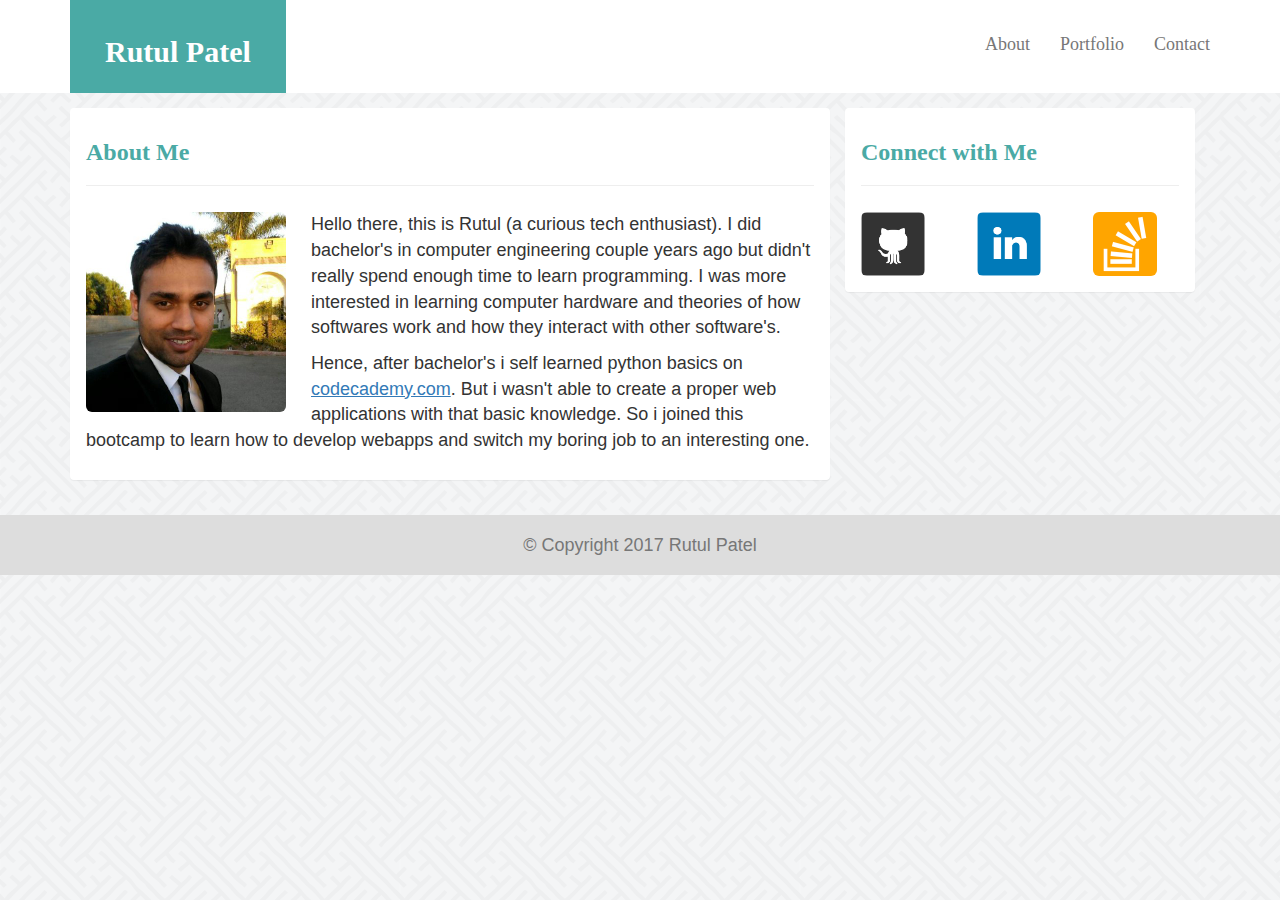
<file: index.html>
<!doctype html>
<html lang="en-us">
<head>
    <meta charset="UTF-8">
    <title>About | Rutul Patel</title>
    <link rel="stylesheet" type="text/css" href="assets/css/reset.css">
    <link rel="stylesheet" href="https://maxcdn.bootstrapcdn.com/bootstrap/3.3.7/css/bootstrap.min.css" integrity="sha384-BVYiiSIFeK1dGmJRAkycuHAHRg32OmUcww7on3RYdg4Va+PmSTsz/K68vbdEjh4u" crossorigin="anonymous">
    <link rel="stylesheet" type="text/css" href="assets/css/style.css">
    <meta name="viewport" content="width=device-width, initial-scale=1">
</head>
<body>
    <!-- Navigation bar -->
    <nav class="nav navbar-default">
        <div class="container">
            <ul id="navbar-brand-title" class="nav navbar-nav navigation-bar">
                <li><a href="index.html" id="navbar-brand-title-text" class="navbar-brand"><h2><strong>Rutul Patel</strong></h2></a></li>
            </ul>
            <ul class="nav navbar-nav navbar-right navigation-bar">
                <li><a href="index.html"><h3></h3><h4>About</h4></a></li>
                <li><a href="portfolio.html"><h3></h3><h4>Portfolio</h4></a></li>
                <li><a href="contact.html"><h3></h3><h4>Contact</h4></a></li>
            </ul>
        </div>
    </nav>
    
    <!-- Body section -->
    <div class="container" id="body-section">
        <!-- Main section -->
            <div class="col-md-8 panel">
                <div class="row panel-heading">
                    <h3><strong>About Me</strong></h3>
                    <hr>
                </div>
                <div class="row panel-body">
                        <img class="img-responsive img-rounded" id="auth-img" src="assets/images/profile-pic.png" alt="Rutul Patel">
                        <p> Hello there,  this is Rutul (a curious tech enthusiast). I did bachelor's in computer engineering couple years ago but didn't really spend enough time to learn programming. I was more interested in learning computer hardware and theories of how softwares work and how they interact with other software's.</p>
                        <p> Hence, after bachelor's i self learned python basics on <a data-brackets-id='337' href="https://www.codecademy.com/" target="_blank"><u data-brackets-id='338'>codecademy.com</u></a>. But i wasn't able to create a proper web applications with that basic knowledge. So i joined this bootcamp to learn how to develop webapps and switch my boring job to an interesting one.</p>
                </div>
                
            </div>
        
        <!-- Sidebar section -->
            <div class="col-md-4">
                <div class="panel">
                    <div class="panel-heading">
                        <h3><strong>Connect with Me</strong></h3>
                        <hr>
                    </div>
                    <div class="panel-body">
                        <div class="row">
                            <div class="col-xs-4 col-md-4">
                                <a href="https://github.com/rutulpatel" target="_blank">
                                    <img class="img-responsive img-rounded img-social-icons" src="assets/images/github-128.png" class="social" alt="GitHub" />
                                </a>
                            </div>
                            <div class="col-xs-4 col-md-4">
                                <a href="https://www.linkedin.com/in/rutul" target="_blank">
                                    <img class="img-responsive img-rounded img-social-icons" src="assets/images/linkedin-128.png" class="social" alt="LinkedIn" />
                                </a>
                            </div>
                            <div class="col-xs-4 col-md-4">
                                <a href="http://stackoverflow.com/users/2682842/rutulpatel" target="_blank">
                                    <img class="img-responsive img-rounded img-social-icons" src="assets/images/stackoverflow-128.png" class="social" alt="Stack Overflow" />
                                </a>
                            </div>
                        </div>
                    </div>
                </div>
        </div>
    </div>
    
    <!-- Footer bar -->
    <footer class="footer">
      <div class="container">
        <p class="text-muted text-center">&copy; Copyright 2017 Rutul Patel </p>
      </div>
    </footer>
</body>
</html>
</file>
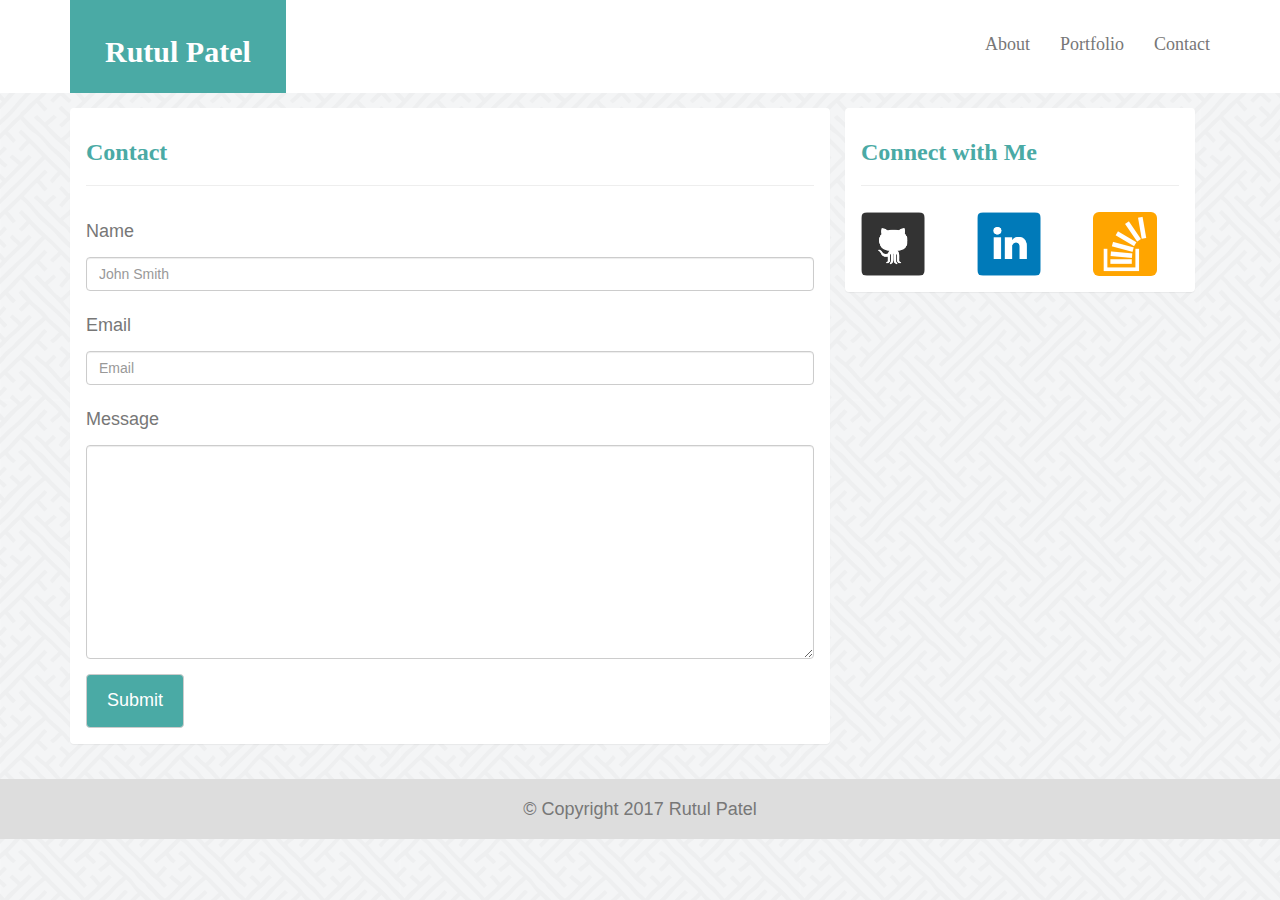
<file: contact.html>
<!doctype html>
<html lang="en-us">
<head>
    <meta charset="UTF-8">
    <title>Contact | Rutul Patel</title>
    <link rel="stylesheet" type="text/css" href="assets/css/reset.css">
    <link rel="stylesheet" href="https://maxcdn.bootstrapcdn.com/bootstrap/3.3.7/css/bootstrap.min.css" integrity="sha384-BVYiiSIFeK1dGmJRAkycuHAHRg32OmUcww7on3RYdg4Va+PmSTsz/K68vbdEjh4u" crossorigin="anonymous">
    <link rel="stylesheet" type="text/css" href="assets/css/style.css">
    <meta name="viewport" content="width=device-width, initial-scale=1">
</head>
<body>
    <!-- Navigation bar -->
    <nav class="nav navbar-default">
        <div class="container">
            <ul id="navbar-brand-title" class="nav navbar-nav navigation-bar">
                <li><a href="index.html" id="navbar-brand-title-text" class="navbar-brand"><h2><strong>Rutul Patel</strong></h2></a></li>
            </ul>
            <ul class="nav navbar-nav navbar-right navigation-bar">
                <li><a href="index.html"><h3></h3><h4>About</h4></a></li>
                <li><a href="portfolio.html"><h3></h3><h4>Portfolio</h4></a></li>
                <li><a href="contact.html"><h3></h3><h4>Contact</h4></a></li>
            </ul>
        </div>
    </nav>
    
    <!-- Body section -->
    <div class="container" id="body-section">
        <!-- Main section -->
            <div class="col-md-8 panel">
                <div class="row panel-heading">
                    <h3><strong>Contact</strong></h3>
                    <hr>
                </div>
                <div class="row panel-body">
                    <!-- Contact form code here -->
                    <form id="contact-form">
                       <div class="form-group">
                                <label for="exampleInputName"><h4>Name</h4></label>
                                <input type="text" class="form-control" id="exampleInputName" placeholder="John Smith">
                        </div>
                        <div class="form-group">
                            <label for="exampleInputEmail1"><h4>Email</h4></label>
                            <input type="email" class="form-control" id="exampleInputEmail1" placeholder="Email">
                        </div>
                        <div class="form-group">
                            <label for="name"><h4>Message</h4></label>
                            <textarea id="message" class="form-control" name="message" rows="10" required="required"></textarea>
                        </div>
                        <button class="btn btn-default" id="submitBtn" type="submit"><h4>Submit</h4></button>
                    </form>
                </div>
            </div>
        
        <!-- Sidebar section -->
            <div class="col-md-4">
                <div class="panel">
                    <div class="panel-heading">
                        <h3><strong>Connect with Me</strong></h3>
                        <hr>
                    </div>
                    <div class="panel-body">
                        <div class="row">
                            <div class="col-xs-4 col-md-4">
                                <a href="https://github.com/rutulpatel" target="_blank">
                                    <img class="img-responsive img-rounded img-social-icons" src="assets/images/github-128.png" class="social" alt="GitHub" />
                                </a>
                            </div>
                            <div class="col-xs-4 col-md-4">
                                <a href="https://www.linkedin.com/in/rutul" target="_blank">
                                    <img class="img-responsive img-rounded img-social-icons" src="assets/images/linkedin-128.png" class="social" alt="LinkedIn" />
                                </a>
                            </div>
                            <div class="col-xs-4 col-md-4">
                                <a href="http://stackoverflow.com/users/2682842/rutulpatel" target="_blank">
                                    <img class="img-responsive img-rounded img-social-icons" src="assets/images/stackoverflow-128.png" class="social" alt="Stack Overflow" />
                                </a>
                            </div>
                        </div>
                    </div>
                </div>
        </div>
    </div>
    
    <!-- Footer bar -->
    <footer class="footer">
      <div class="container">
        <p class="text-muted text-center">&copy; Copyright 2017 Rutul Patel </p>
      </div>
    </footer>
</body>
</html>
</file>
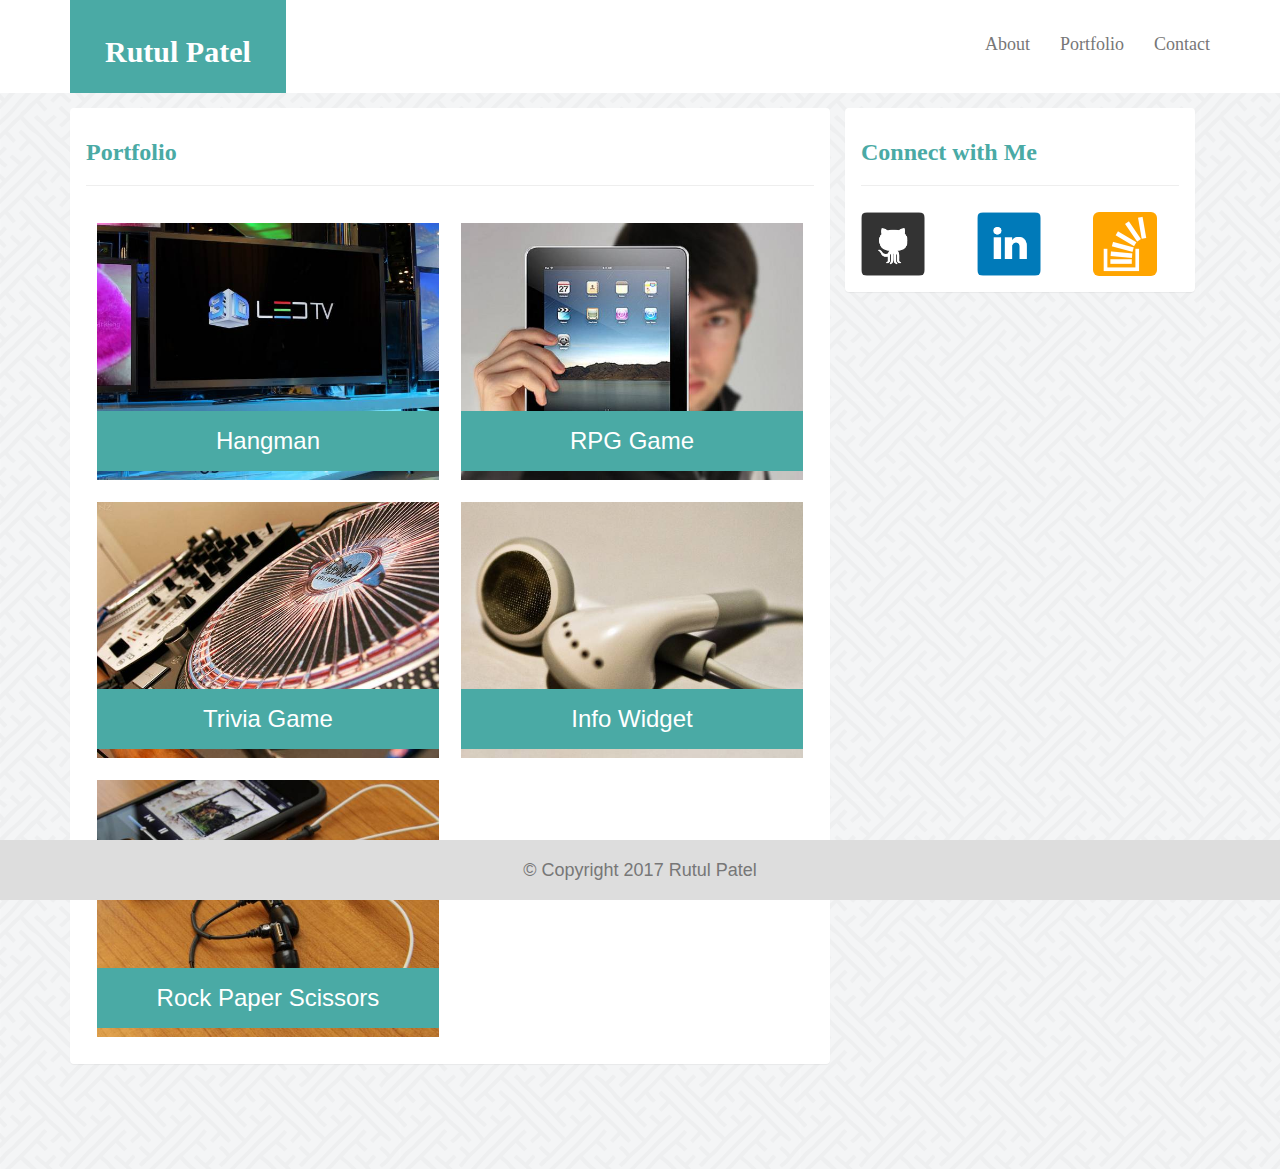
<file: portfolio.html>
<!doctype html>
<html lang="en-us">
<head>
    <meta charset="UTF-8">
    <title>Portfolio | Rutul Patel</title>
    <link rel="stylesheet" type="text/css" href="assets/css/reset.css">
    <link rel="stylesheet" href="https://maxcdn.bootstrapcdn.com/bootstrap/3.3.7/css/bootstrap.min.css" integrity="sha384-BVYiiSIFeK1dGmJRAkycuHAHRg32OmUcww7on3RYdg4Va+PmSTsz/K68vbdEjh4u" crossorigin="anonymous">
    <link rel="stylesheet" type="text/css" href="assets/css/style.css">
    <meta name="viewport" content="width=device-width, initial-scale=1">
</head>
<body>
    <!-- Navigation bar -->
    <nav class="nav navbar-default">
        <div class="container">
            <ul id="navbar-brand-title" class="nav navbar-nav navigation-bar">
                <li><a href="index.html" id="navbar-brand-title-text" class="navbar-brand"><h2><strong>Rutul Patel</strong></h2></a></li>
            </ul>
            <ul class="nav navbar-nav navbar-right navigation-bar">
                <li><a href="index.html"><h3></h3><h4>About</h4></a></li>
                <li><a href="portfolio.html"><h3></h3><h4>Portfolio</h4></a></li>
                <li><a href="contact.html"><h3></h3><h4>Contact</h4></a></li>
            </ul>
        </div>
    </nav>
    
    <!-- Body section -->
    <div class="container" id="body-section">
        <!-- Main section -->
            <div class="col-md-8 panel">
                <div class="row panel-heading">
                    <h3><strong>Portfolio</strong></h3>
                    <hr>
                </div>
                <div class="row panel-body">
                    <!-- Portfolio form code here -->
                    <div class="col-xs-12 col-sm-6 col-md-6 portfolio-image">
                        <img src="assets/images/technics-q-c-640-480-9.jpg" class="img-responsive" alt="Hangman">
                        <h3>Hangman</h3>
                    </div>
                    <div class="col-xs-12 col-sm-6 col-md-6 portfolio-image">
                        <img src="assets/images/technics-q-c-640-480-1.jpg" class="img-responsive" alt="RPG Game">
                        <h3>RPG Game</h3>
                    </div>
                    <div class="col-xs-12 col-sm-6 col-md-6 portfolio-image">
                        <img src="assets/images/technics-q-c-640-480-2.jpg" class="img-responsive" alt="Trivia Game">
                        <h3>Trivia Game</h3>
                    </div>
                    <div class="col-xs-12 col-sm-6 col-md-6 portfolio-image">
                        <img src="assets/images/technics-q-c-640-480-5.jpg" class="img-responsive" alt="Info Widget">
                        <h3>Info Widget</h3>
                    </div>
                    <div class="col-xs-12 col-sm-6 col-md-6 portfolio-image">
                        <img src="assets/images/technics-q-c-640-480-7.jpg" class="img-responsive" alt="Rock Paper Scissors">
                        <h3>Rock Paper Scissors</h3>
                    </div>
                </div>
            </div>
        
        <!-- Sidebar section -->
            <div class="col-md-4">
                <div class="panel">
                    <div class="panel-heading">
                        <h3><strong>Connect with Me</strong></h3>
                        <hr>
                    </div>
                    <div class="panel-body">
                        <div class="row">
                            <div class="col-xs-4 col-md-4">
                                <a href="https://github.com/rutulpatel" target="_blank">
                                    <img class="img-responsive img-rounded img-social-icons" src="assets/images/github-128.png" class="social" alt="GitHub" />
                                </a>
                            </div>
                            <div class="col-xs-4 col-md-4">
                                <a href="https://www.linkedin.com/in/rutul" target="_blank">
                                    <img class="img-responsive img-rounded img-social-icons" src="assets/images/linkedin-128.png" class="social" alt="LinkedIn" />
                                </a>
                            </div>
                            <div class="col-xs-4 col-md-4">
                                <a href="http://stackoverflow.com/users/2682842/rutulpatel" target="_blank">
                                    <img class="img-responsive img-rounded img-social-icons" src="assets/images/stackoverflow-128.png" class="social" alt="Stack Overflow" />
                                </a>
                            </div>
                        </div>
                    </div>
                </div>
        </div>
    </div>
    
    <!-- Footer bar -->
    <footer class="footer">
      <div class="container">
        <p class="text-muted text-center">&copy; Copyright 2017 Rutul Patel </p>
      </div>
    </footer>
</body>
</html>
</file>
<file: assets/css/style.css>
body {
    background: url("../pattern/pattern.png");
    height: 100%;
}

#body-section {
    margin: 15px auto;
}

.footer {
  position: sticky;
  display: block;
  bottom: 0;
  width: 100%;
  /* Set the fixed height of the footer here */
  height: 60px;
  line-height: 60px;
  background-color: #ddd;
}

.img-social-icons {
    width: 64px;
    height: 64px;
}

#navbar-brand-title {
    background: #4aaaa5;
    padding: 0px 20px;
    text-align: center;
}

#navbar-brand-title-text {
    color: #fff;
    text-align: center;
    width: 100%;
}

.navbar-default {
    background: #fff;
    font-family: 'Georgia', Times, Times New Roman, serif;
    text-align: center;
}

.navigation-bar  a {
    text-align: center;
    width: 33%;
    float: left;
    height: inherit;
    line-height: inherit;
}

#auth-img {
    max-width: 200px;
    height: auto;
    float: left;
    margin-right: 25px;
    display: inline-block;
}

p {
    font-size: 18px;
    display: block;
}

hr {
    margin-bottom: auto;
}

.panel-heading {
    color: #4aaaa5;
    font-family: 'Georgia', Times, Times New Roman, serif;
}

#submitBtn {
    background: #4aaaa5;
    color: #fff;
    padding-left: 20px;
    padding-right: 20px;
}

.portfolio-image {
    float: left;
    overflow: auto;
    padding: 0;
}

form {
    color: #777;
}

.portfolio-image img {
    margin: 3%;
    width: 94%;
}

.portfolio-image h3 {
    margin: 3%;
  position: absolute;
  bottom: 20px;
  margin-bottom: 0;
  padding-top: 15px;
  padding-bottom: 15px;
    width: 94%;
  color: #fff;
  text-align: center;
  line-height: 30px;
  font-weight: 300;
  background: #4aaaa5;
  border-bottom: 0;
}

@media (max-width: 980px) {
    #auth-img {
        max-width: 200px;
        height: auto;
        float: left;
        margin-right: 25px;
        display: inline-block;
    }
    
    .footer {
      position: sticky;
      display: block;
      bottom: 0;
      width: 100%;
      /* Set the fixed height of the footer here */
      height: 60px;
      line-height: 60px;
      background-color: #ddd;
    }
}

@media (max-width: 768px) {
    #auth-img {
        max-width: 300px;
        height: auto;
        float: left;
        margin-right: 25px;
        display: inline-block;
    } 
    
    .footer {
      position: relative;
      display: block;
      bottom: 0;
      width: 100%;
      /* Set the fixed height of the footer here */
      height: 60px;
      line-height: 60px;
      background-color: #ddd;
    }
}

@media (max-width: 640px) {
    #auth-img {
        max-width: 100%;
        height: auto;
        float: left;
        margin-right: 25px;
        display: inline-block;
    }    

    
    .footer {
      position: relative;
      display: block;
      bottom: 0;
      width: 100%;
      /* Set the fixed height of the footer here */
      height: 60px;
      line-height: 60px;
      background-color: #ddd;
    }
}
</file>
